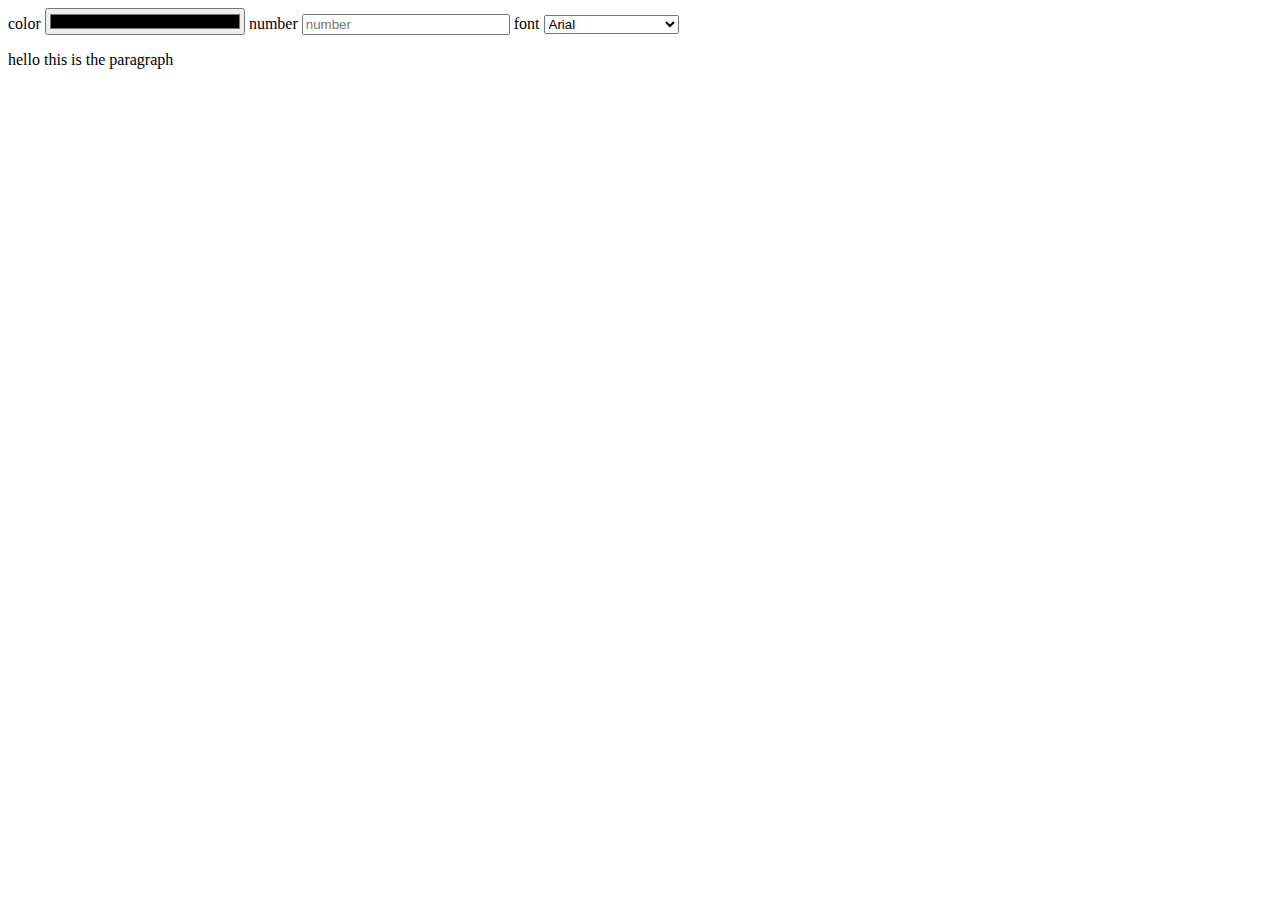
<file: EX2/index.html>
<!DOCTYPE html>
<html lang="en">
<head>
    <meta charset="UTF-8">
    <meta name="viewport" content="width=device-width, initial-scale=1.0">
    <title>EX2</title>
    <link rel="stylesheet" href ="style.css">
</head>
<body>
    <label for="colorID">  color   </label>
    <input type="color" id="colorID"  placeholder="color" size="30">
    <label for="numberID">   number   </label>
    <input type ="number" id="numberID"  placeholder="number ">
    <label for="fontID">  font   </label>
    
    <select name="font_family" id="fontID" >
        <option value="Arial">Arial</option>
        <option value="Georgia">Georgia</option>
        <option value="cursive">cursive</option>
        <option value="Courier New">Courier New</option>
        <option value="Times New Roman">Times New Roman</option>
        <option value="Verdana">Verdana</option>
    </select>
    <p id="myParagraphe">hello this is the paragraph </p>
    <script src="index.js"></script>
</body>
</html>
</file>
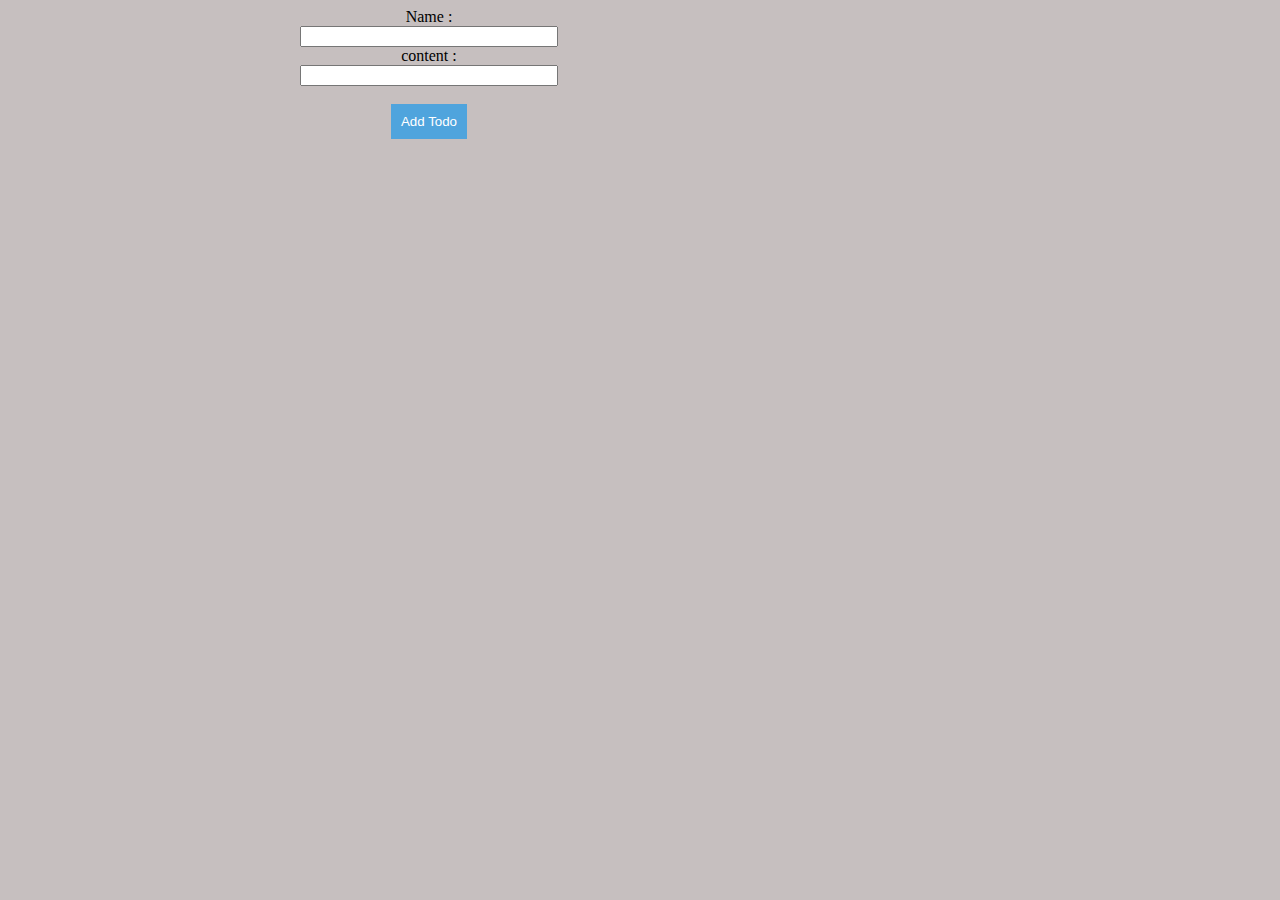
<file: EX3/index.html>
<!DOCTYPE html>
<html lang="en">

<head>
    <meta charset="UTF-8">
    <meta name="viewport" content="width=device-width, initial-scale=1.0">
    <title>EX3</title>
    <link rel="stylesheet" href="style.css">
</head>

<body>
    <div id="dive">
        <label>Name :</label>
        <br>

        <input id="nom" type="text">
        <br>
        <label>content :</label>
        <br>
        <input id="content" type="text">
        <br><br>
        <button id="button">Add Todo</button>
    </div>
    <script src="index.js"></script>
</body>

</html>
</file>
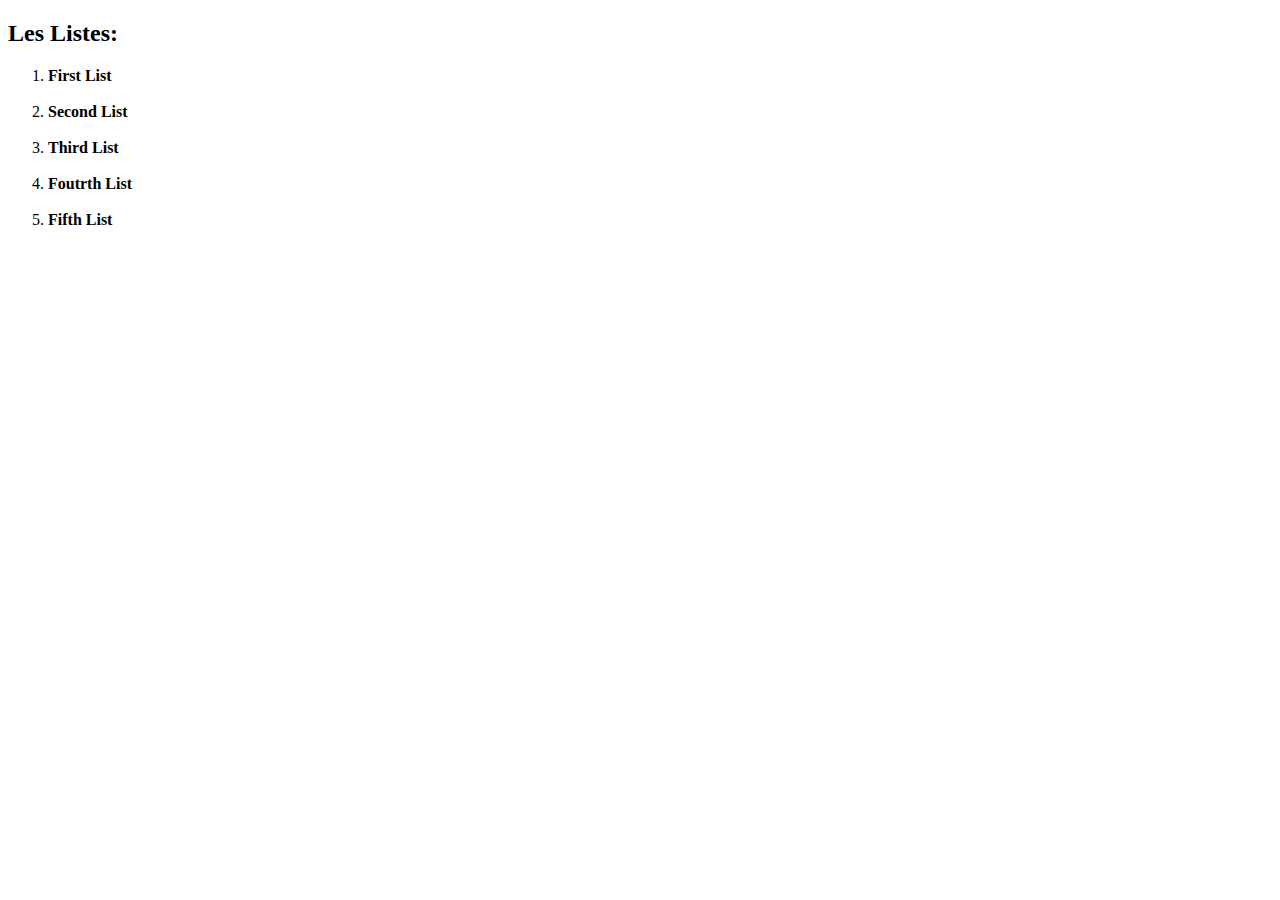
<file: EX4/index.html>
<!DOCTYPE html>
<html lang="en">

<head>
    <meta charset="UTF-8">
    <meta name="viewport" content="width=device-width, initial-scale=1.0">
    <title>EX4</title>
</head>

<body>
    <h2>Les Listes:</h2>
    <ol>
        <li class="couleur" id="liste1"><strong>First List</strong></li>
        <br>
        <li class="couleur" id="liste2"><strong>Second List</strong></li>
        <br>
        <li class="couleur" id="liste3"><strong>Third List</strong></li>
        <br>
        <li class="couleur" id="liste4"><strong>Foutrth List</strong></li>
        <br>
        <li class="couleur" id="liste5"><strong>Fifth List</strong></li>
    </ol>
    <script src="index.js"></script>
</body>

</html>
</file>
<file: EX2/style.css>
input {
    width: 200px;
}
</file>
<file: EX3/style.css>
body {
    background-color: rgb(198, 191, 191);
}
#button {
    color: white;
    background-color: rgb(79, 164, 221);
    padding: 10px;
    border: none;
}
#dive {
    text-align: center;
    position: absolute;
    left: 300px;
}
input {
    width: 250px;
}
</file>
